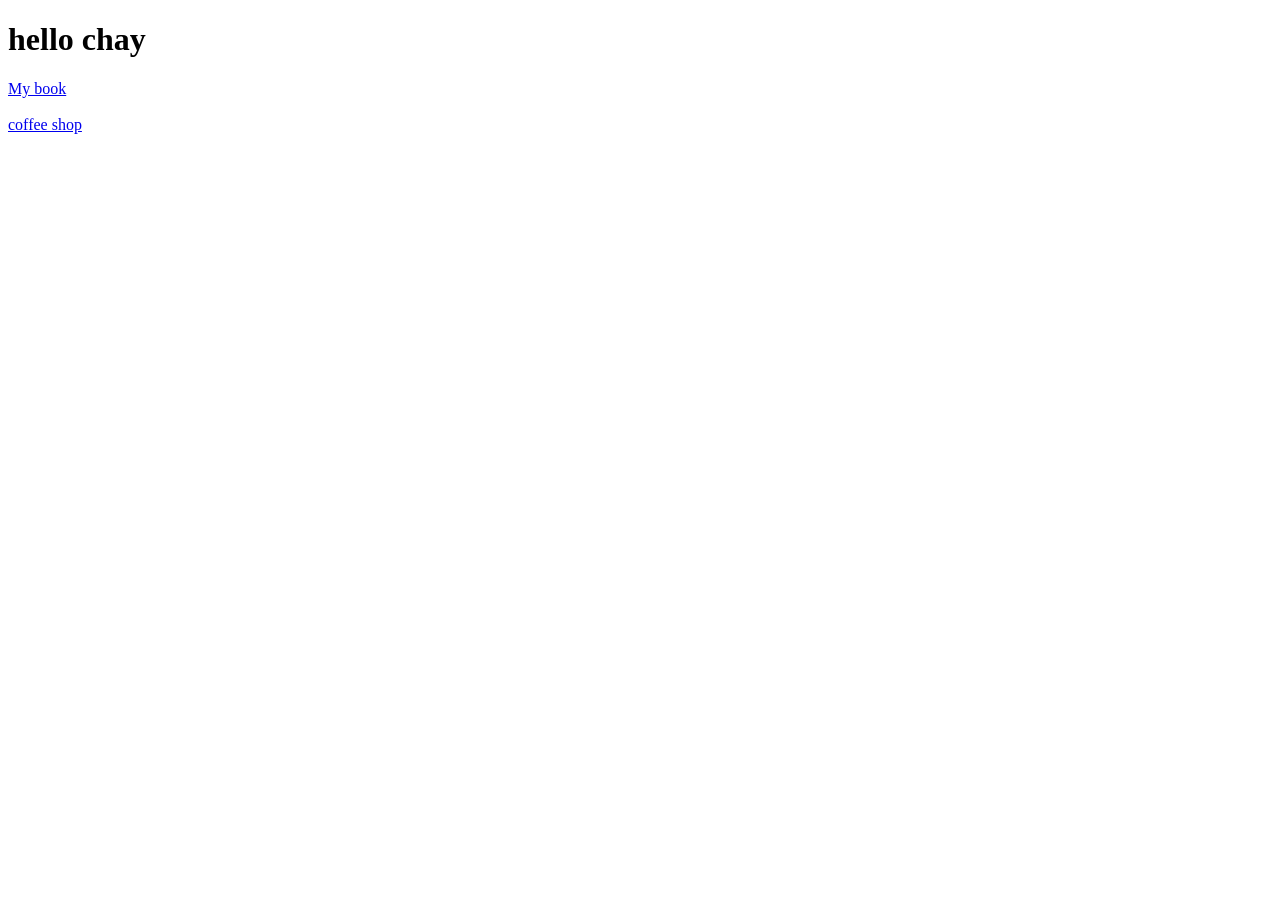
<file: index.html>
<!DOCTYPE html>
<html lang="en">
<head>
    <meta charset="UTF-8">
    <meta name="viewport" content="width=device-width, initial-scale=1.0">
    <title>My Projects</title>
    <style>
         .gb{
              background-color:gary;
         }
    </style>
</head>
<body class="gb">
        <h1>hello chay</h1>
 
       <a href="https://chaitanyakrishna1.github.io/chaybook">My book</a> <br></br>
        <a href="https://chaitanyakrishna1.github.io/ecomm-react-coffee">coffee shop</a>
        
        
    
 
</body>
</html>
</file>
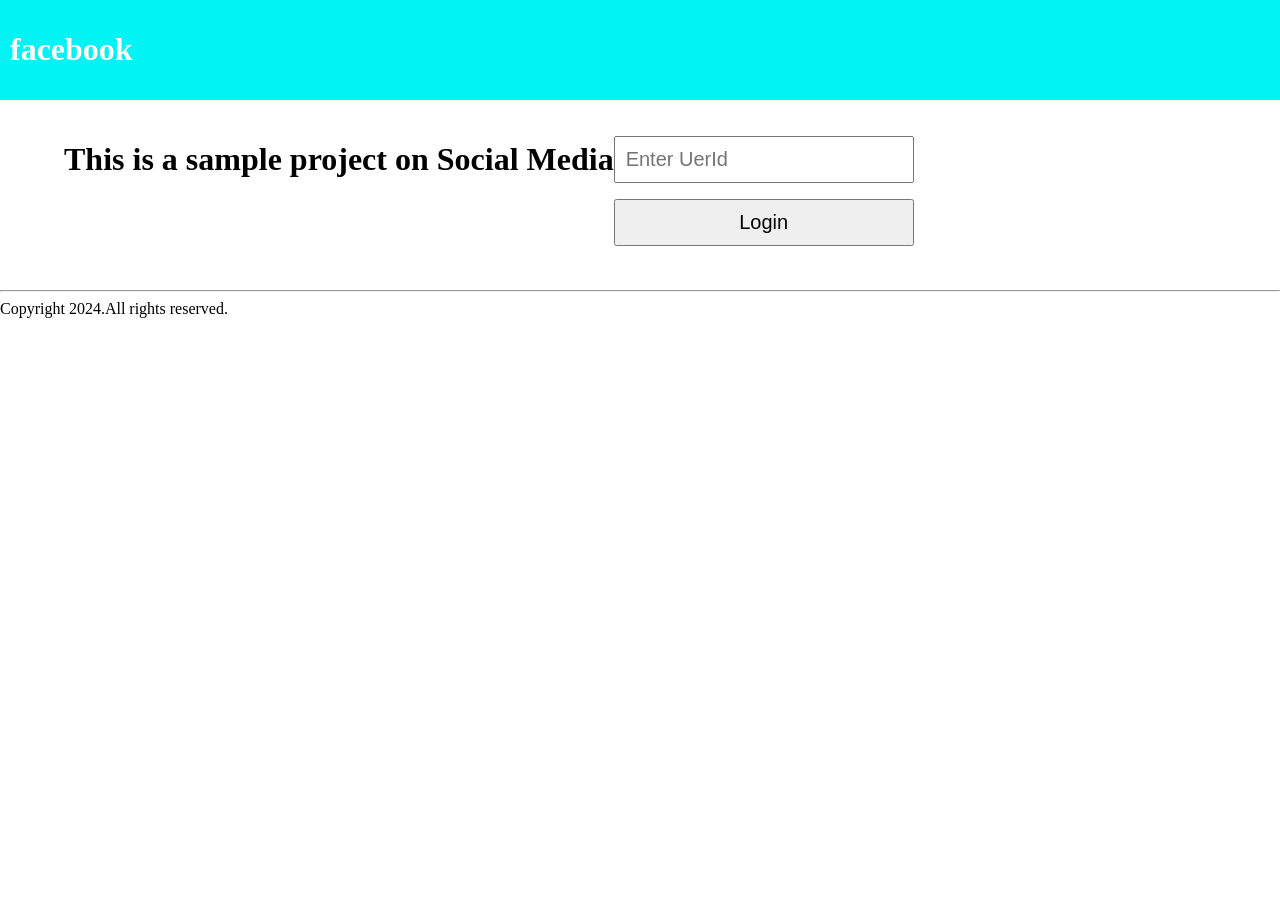
<file: chaybook/index.html>
<!DOCTYPE html>
<html lang="en">
<head>
    <meta charset="UTF-8">
    <meta name="viewport" content="width=device-width, initial-scale=1.0">
    <title>Document</title>
    <link rel="stylesheet" href="style.css">
</head>
<body>
    <div class="banner">
        <div class="title"><h1>facebook</h1></div>
        <div class="userInfo"><h3 id="userName"></h3></div>
    </div>
    <div id="container">
        <div id="loginLeft">
            <h1>This is a sample project on Social Media</h1>
        </div>
         <div class="loginRight">
            <p><input type="text" id="txtUserId" placeholder="Enter UerId"></p>
            <p><button onclick="validateUser()">Login</button></p>
         </div>
    </div>
    <div class="footer"><hr>Copyright 2024.All rights reserved.</div>
    <script src="app.js"></script>
</body>
</html>
</file>
<file: chaybook/style.css>
body{
    margin:0
}
.banner{
    display: flex;
    background-color: rgb(2, 243, 243);
    padding:10px;
    color:rgb(253, 251, 251);
}
.title{
    width: 80%;
}
.userInfo{
    font-style: italic;
}
#container{
    display: flex;
    width: 90%;
    margin: auto;
    padding: 20px;
}
.loginLeft{
    width: 500px;
    padding: 20px;
}
.loginRight{
    width: 300px;
    text-align: center;
}
.loginRight input,button{
width: 100%;
font-size: 20px;
padding: 10px;
box-sizing: border-box;
}
.footer{
    background-color: white;
}
.divMenu{
    width: 20%;
    border-right: dotted 1px;
    padding: 2px;
    line-height: 20px;
}
.divContent{
    width: 80%;
    padding: 10px;
}
</file>
